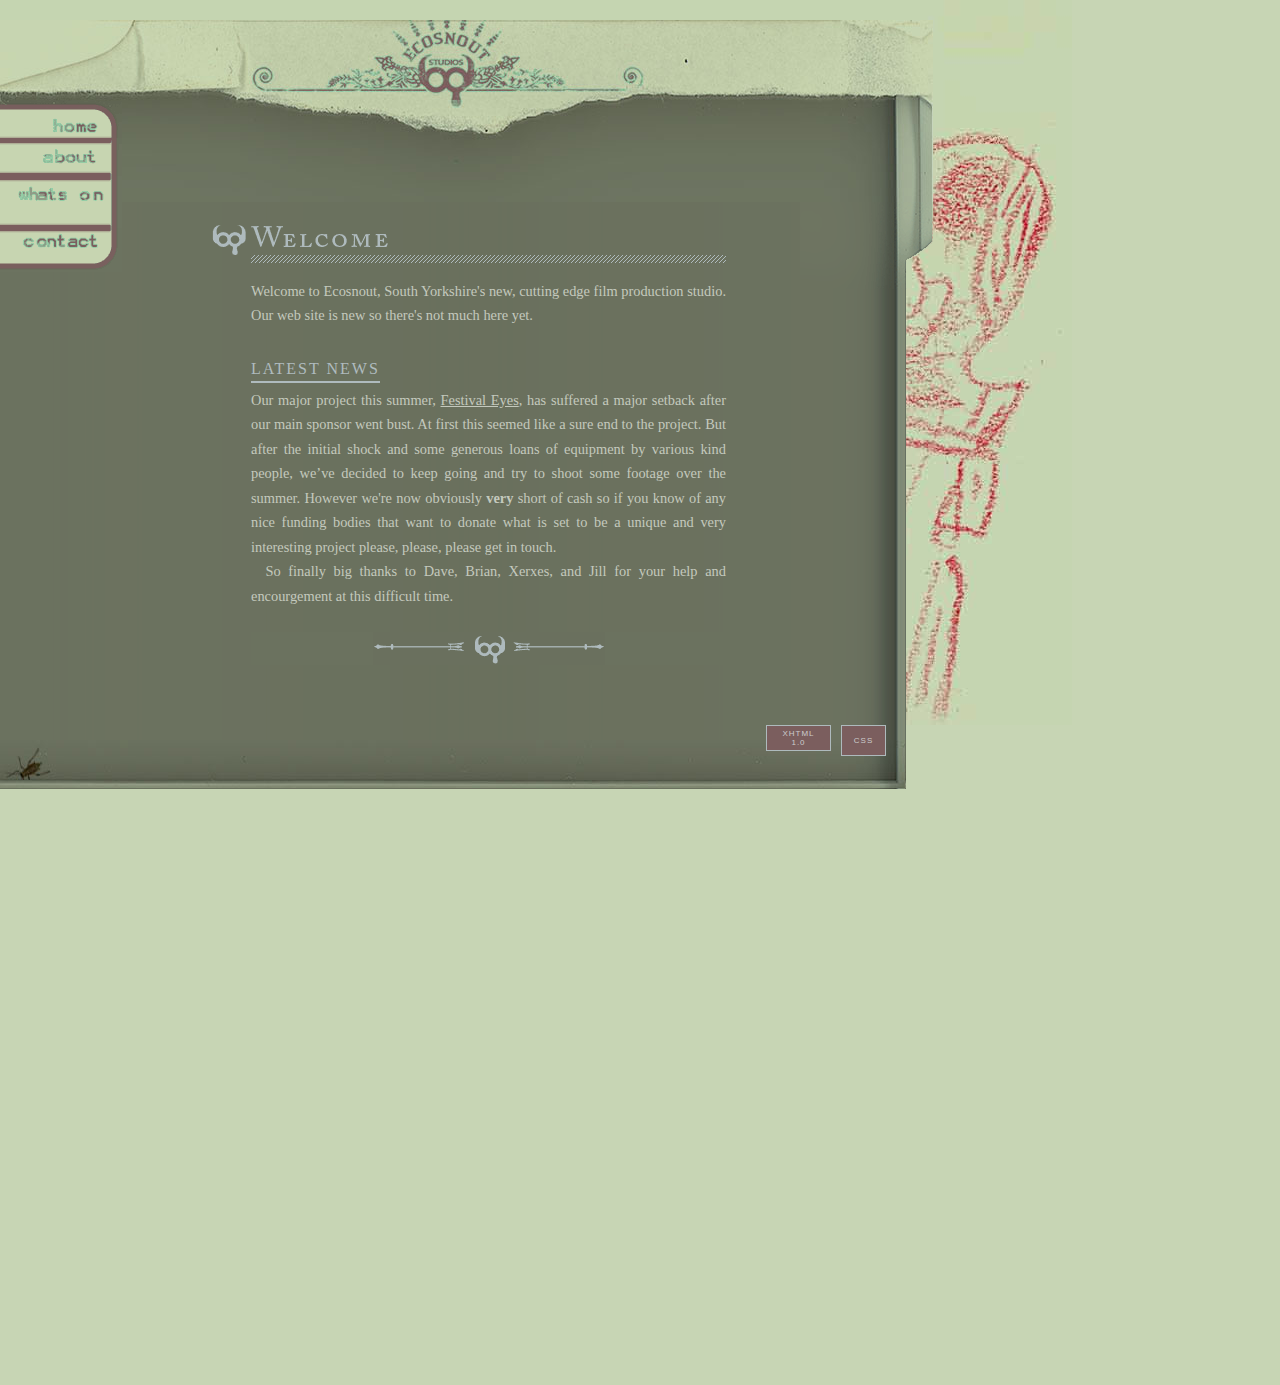
<file: index.htm>
<!DOCTYPE html PUBLIC "-//W3C//DTD XHTML 1.0 Transitional//EN" "http://www.w3.org/TR/xhtml1/DTD/xhtml1-transitional.dtd">
<html xmlns="http://www.w3.org/1999/xhtml" xml:lang="en" lang="en">

<head>
  <title>Ecosnout Film Studios</title>
  <meta http-equiv="Content-Type" content="text/html; charset=UTF-8" />
  <meta name="description" content="Ecosnout Film Studios are a cutting edge new wave film production company based in Sheffield, UK." />
  <meta name="keywords" content="film, production, studios, TV, weird, leading, cutting edge, festivals" />
  <link rel="shortcut icon" href="http://www.ecosnout.co.uk/favicon.ico" type="image/x-icon" />
  <link href="ecosnout.css" rel="stylesheet" type="text/css" media="screen" />
</head>

<body>

  <div id="container">

    <h1><span>Ecosnout Film Studios</span></h1>
    <div id="dogleg"></div>

    <div class="textbox">
      <h2><span>Welcome</span></h2>

      <div class="hatching"></div>

      <p>Welcome to Ecosnout, South Yorkshire's new, cutting edge film production studio. Our web site is new so there's not much here yet.</p>

      <h3>Latest News</h3>

      <p>Our major project this summer, <a href="whatson.htm#festivaleyes" title="Our project for Summer 2007">Festival Eyes</a>, has suffered a major setback after our main sponsor went bust. At first this seemed like a sure end to
        the project. But after the initial shock and some generous loans of equipment by various kind people, we&rsquo;ve decided to keep going and try to shoot some footage over the summer. However we're now obviously <strong>very</strong> short of
        cash so if you know of any nice funding bodies that want to donate what is set to be a unique and very interesting project please, please, please get in touch.</p>

      <p>So finally big thanks to Dave, Brian, Xerxes, and Jill for your help and encourgement at this difficult time.</p>


      <div class="hr">
        <hr />
      </div>

    </div>

    <div id="footer">
      <a href="http://validator.w3.org/check?uri=referer">xhtml<br />1.0</a>
      <a href="http://validator.w3.org/check?uri=referer">css</a>
    </div>

  </div>


  <div class="navcontainer">
    <ul>
      <li id="home"><a href="#"><span>home</span></a></li>
      <li id="about"><a href="about.htm" title="Find out about Ecosnout"><span>about</span></a></li>
      <li id="whatson"><a href="whatson.htm" title="What are the 'snouts up to at the minute"><span>what's on?</span></a></li>
      <li id="contact"><a href="contact.htm" title="Yo 'Snouter's"><span>contact</span></a></li>
    </ul>
  </div>
</body>
</html>
</file>
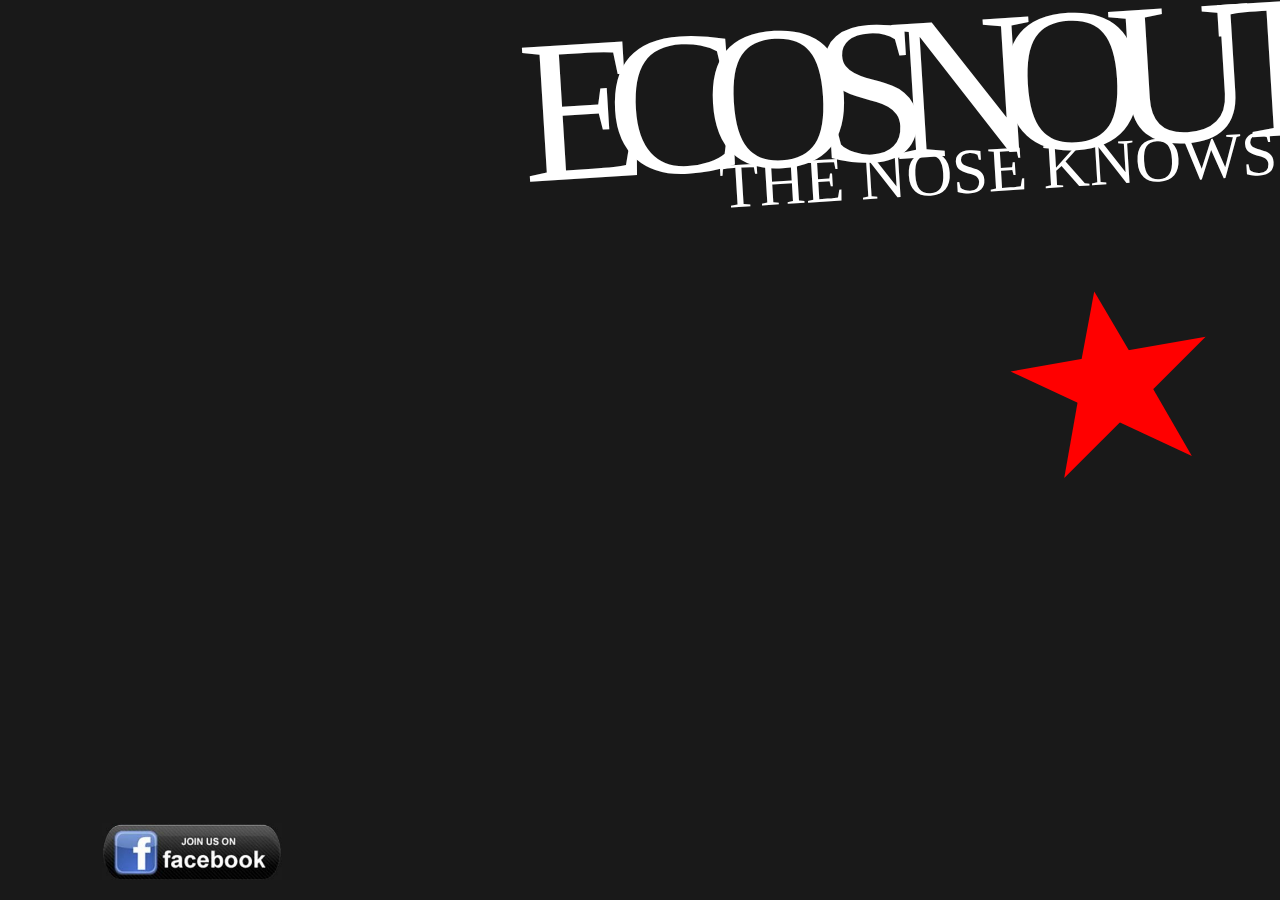
<file: index.html>
<!doctype html>
<html lang="en">
<head>
	<meta charset="UTF-8">
	<title>Ecosnout: more than just a web site, more than just a name</title>
	<style>
		body {
			background: #191919;
		}
		h1 {
			font-size:16vw;
			text-align:right;
			position:absolute;
			top: 70px;
			right: -27px;
			margin:0;
			color: #fff;
			font-family: georgia, serif;
			font-weight: normal;
			text-transform: uppercase;
			letter-spacing:-3vw;
			-webkit-transform:rotate(-3.5deg) ; 
			transform:rotate(-3.5deg) ;
			line-height:3vw;
			max-width:1500px;
		}	
		
		h1 span {
			font-size:5vw;
			letter-spacing:normal;
		}
		.join_us {
			width:180px;
			max-width: 30vw;
			position:absolute;
			bottom: 1em;
			left: 8%;
			background: #191919;
			border: none;
		}

		#star-five { margin: 50px 0; position: relative; display: block; color: red; width: 0px; height: 0px; border-right: 100px solid transparent; border-bottom: 70px solid red; border-left: 100px solid transparent; -moz-transform: rotate(35deg); -webkit-transform: rotate(35deg); -ms-transform: rotate(35deg); -o-transform: rotate(35deg); } #star-five:before { border-bottom: 80px solid red; border-left: 30px solid transparent; border-right: 30px solid transparent; position: absolute; height: 0; width: 0; top: -45px; left: -65px; display: block; content: ''; -webkit-transform: rotate(-35deg); -moz-transform: rotate(-35deg); -ms-transform: rotate(-35deg); -o-transform: rotate(-35deg); } #star-five:after { position: absolute; display: block; color: red; top: 3px; left: -105px; width: 0px; height: 0px; border-right: 100px solid transparent; border-bottom: 70px solid red; border-left: 100px solid transparent; -webkit-transform: rotate(-70deg); -moz-transform: rotate(-70deg); -ms-transform: rotate(-70deg); -o-transform: rotate(-70deg); content: ''; }
		
		.starbox {position: absolute; top:33%; right: 5%; transform: rotate(-10deg);}
	</style>
</head>
<body>
	<h1>Ecosnout<br><span>the nose knows&nbsp;&nbsp;</span></h1>

	<div class="starbox"><div id="star-five"></div></div>

	<div class="join_us"><a href="facebook/index.htm"><img src="images/joinus.jpg" width="100%" alt="join us on Facebook"></a></div>
	
</body>
</html>
</file>
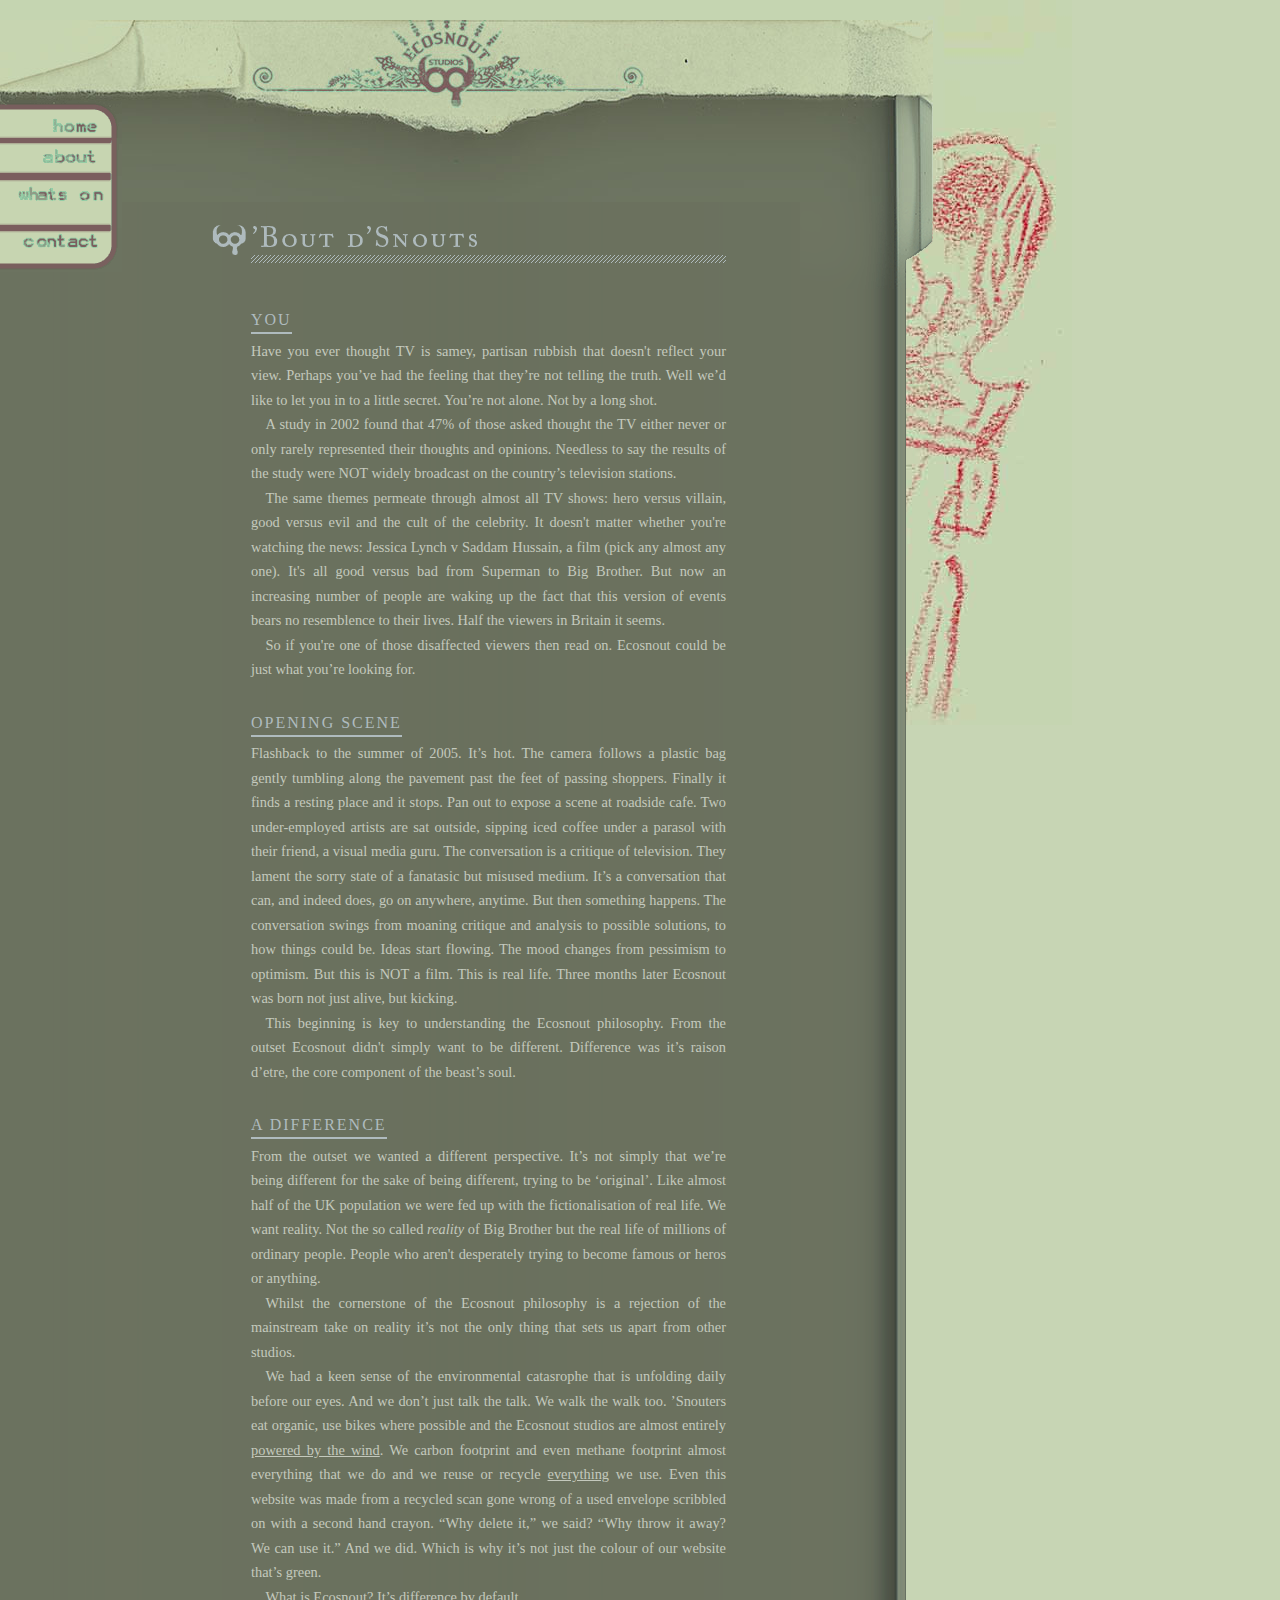
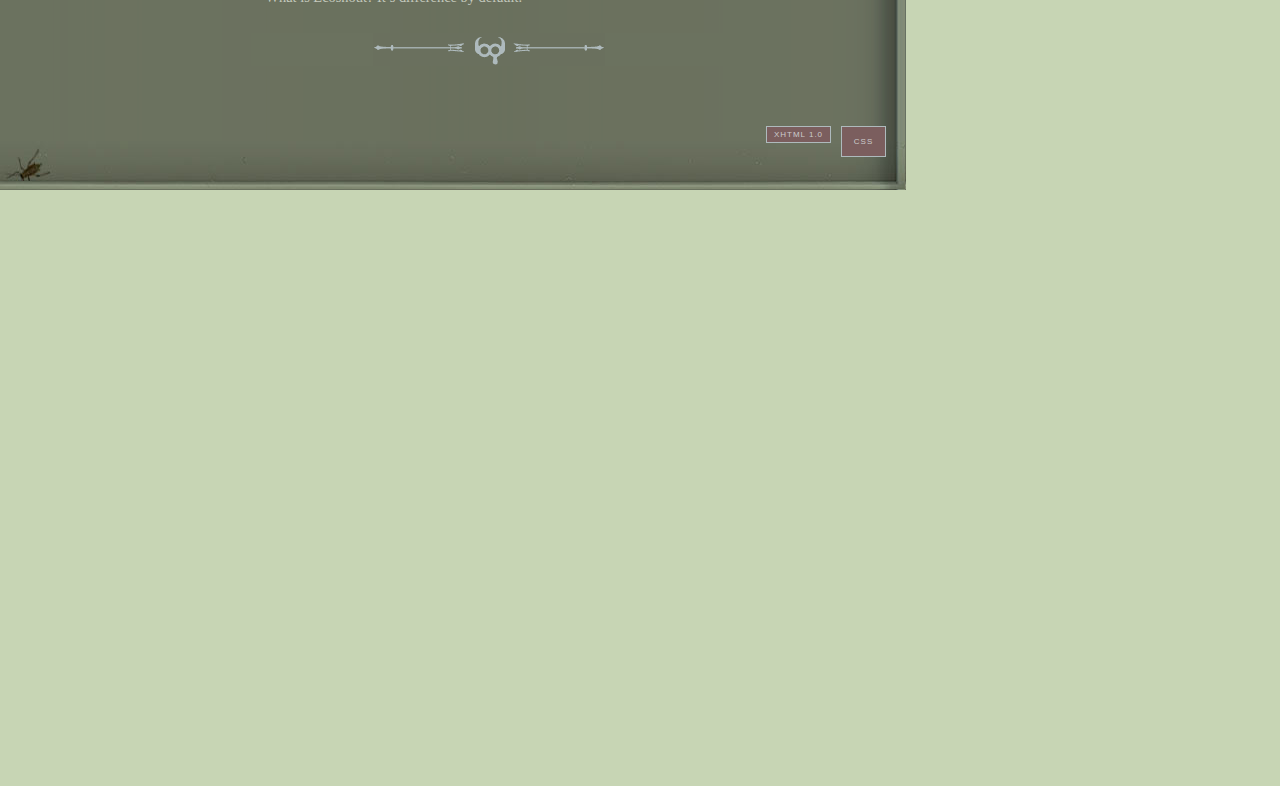
<file: about.htm>
<!DOCTYPE html PUBLIC "-//W3C//DTD XHTML 1.0 Transitional//EN" "http://www.w3.org/TR/xhtml1/DTD/xhtml1-transitional.dtd">
<html xmlns="http://www.w3.org/1999/xhtml" xml:lang="en" lang="en">
<head>
  <title>Ecosnout Film Studios - About the 'Snouts.</title>
  <meta http-equiv="Content-Type" content="text/html; charset=UTF-8" />
  <meta name="description" content="Ecosnout Film Studios are a cutting edge new wave film production company based in Sheffield, UK." />
  <meta name="keywords" content="film, production, studios, TV, weird, leading, cutting edge, festivals" />
  <link rel="shortcut icon" href="http://www.ecosnout.co.uk/favicon.ico" type="image/x-icon" />
<link href="ecosnout.css" rel="stylesheet" type="text/css" media="screen" />


</head>

<body class="boutdsnouts">




  <div id="container">

    <h1><span>Ecosnout Film Studios</span></h1>
    <div id="dogleg"></div>

    <div class="textbox">
      <h2><span>&rsquo;bout d&rsquo;snouts</span></h2>

      <div class="hatching"></div>

      <h3>You</h3>

      <p>Have you ever thought TV is samey, partisan rubbish that doesn't reflect your view. Perhaps you&rsquo;ve had the feeling that they&rsquo;re not telling the truth. Well we&rsquo;d like to let you in to a little secret. You&rsquo;re not alone. Not by a long shot.</p>

      <p>A study in 2002 found that 47% of those asked thought the TV either never or  only rarely represented their thoughts and opinions. Needless to say the results of the study were NOT widely broadcast on the country&rsquo;s television stations.</p>

      <p>The same themes permeate through almost all TV shows: hero versus villain, good versus evil and the cult of the celebrity. It doesn't matter whether you're watching the news: Jessica Lynch v Saddam Hussain, a film (pick any almost any one). It's all good versus bad from Superman to Big Brother. But now an increasing number of people are waking up the fact that this version of events bears no resemblence to their lives. Half the viewers in Britain it seems.</p>

      <p>So if you're one of those disaffected viewers then read on. Ecosnout could be just what you&rsquo;re looking for.</p>

      <h3>Opening Scene</h3>

      <p>Flashback to the summer of 2005. It&rsquo;s hot. The camera follows a plastic bag gently tumbling along the pavement past the feet of passing shoppers. Finally it finds a resting place and it stops. Pan out to expose a scene at roadside cafe. Two under-employed artists are sat outside, sipping iced coffee under a parasol with their friend, a visual media guru. The conversation is a critique of television. They lament the sorry state of a fanatasic but misused medium. It&rsquo;s a conversation that can, and indeed does, go on anywhere, anytime. But then something happens. The conversation swings from moaning critique and analysis to possible solutions, to how things could be. Ideas start flowing. The mood changes from pessimism to optimism. But this is NOT a film. This is real life. Three months later Ecosnout was born not just alive, but kicking. </p>

      <p>This beginning is key to understanding the Ecosnout philosophy. From the outset Ecosnout didn't simply want to be different. Difference was it&rsquo;s raison d&rsquo;etre, the core component of the beast&rsquo;s soul.</p>


      <h3>A Difference</h3>

      <p>From the outset we wanted a different perspective. It&rsquo;s not simply that we&rsquo;re being different for the sake of being different, trying to be &lsquo;original&rsquo;. Like almost half of the UK population we were fed up with the fictionalisation of real life. We want reality. Not the so called <em>reality</em> of Big Brother but the real life of millions of ordinary people. People who aren't desperately trying to become famous or heros or anything.</p>

      <p>Whilst the cornerstone of the Ecosnout philosophy is a rejection of the mainstream take on reality it&rsquo;s not the only thing that sets us apart from other studios.</p>

      <p>We had a keen sense of the environmental catasrophe that is unfolding daily before our eyes. And we don&rsquo;t just talk the talk. We walk the walk too. &rsquo;Snouters eat organic, use bikes where possible and the Ecosnout studios are almost entirely <a href="http://www.ecotricity.co.uk/" title="switch to wind power">powered by the wind</a>. We carbon footprint and even methane footprint almost everything that we do and we reuse or recycle <u>everything</u> we use. Even this website was made from a recycled scan gone wrong of a used envelope scribbled on with a second hand crayon. &ldquo;Why delete it,&rdquo; we said? &ldquo;Why throw it away? We can use it.&rdquo; And we did. Which is why it&rsquo;s not just the colour of our website that&rsquo;s green.</p>

      <p>What is Ecosnout? It&rsquo;s difference by default.</p>

      <div class="hr"><hr /></div>

    </div>

    <div id="footer"><a href="http://validator.w3.org/check?uri=referer" id="xhtml">xhtml 1.0</a> <a href="http://jigsaw.w3.org/css-validator/check/referer" id="css">css</a></div>

  </div>

  <div class="navcontainer">
    <ul>
      <li id="home"><a href="index.htm"><span>home</span></a></li>
      <li id="about"><a href="#" title="Find out about Ecosnout"><span>about</span></a></li>
      <li id="whatson"><a href="whatson.htm" title="What are the 'snouts up to at the minute"><span>what's on?</span></a></li>
      <li id="contact"><a href="contact.htm" title="Yo 'Snouter's"><span>contact</span></a></li>
    </ul>
  </div>
</body>
</html>
</file>
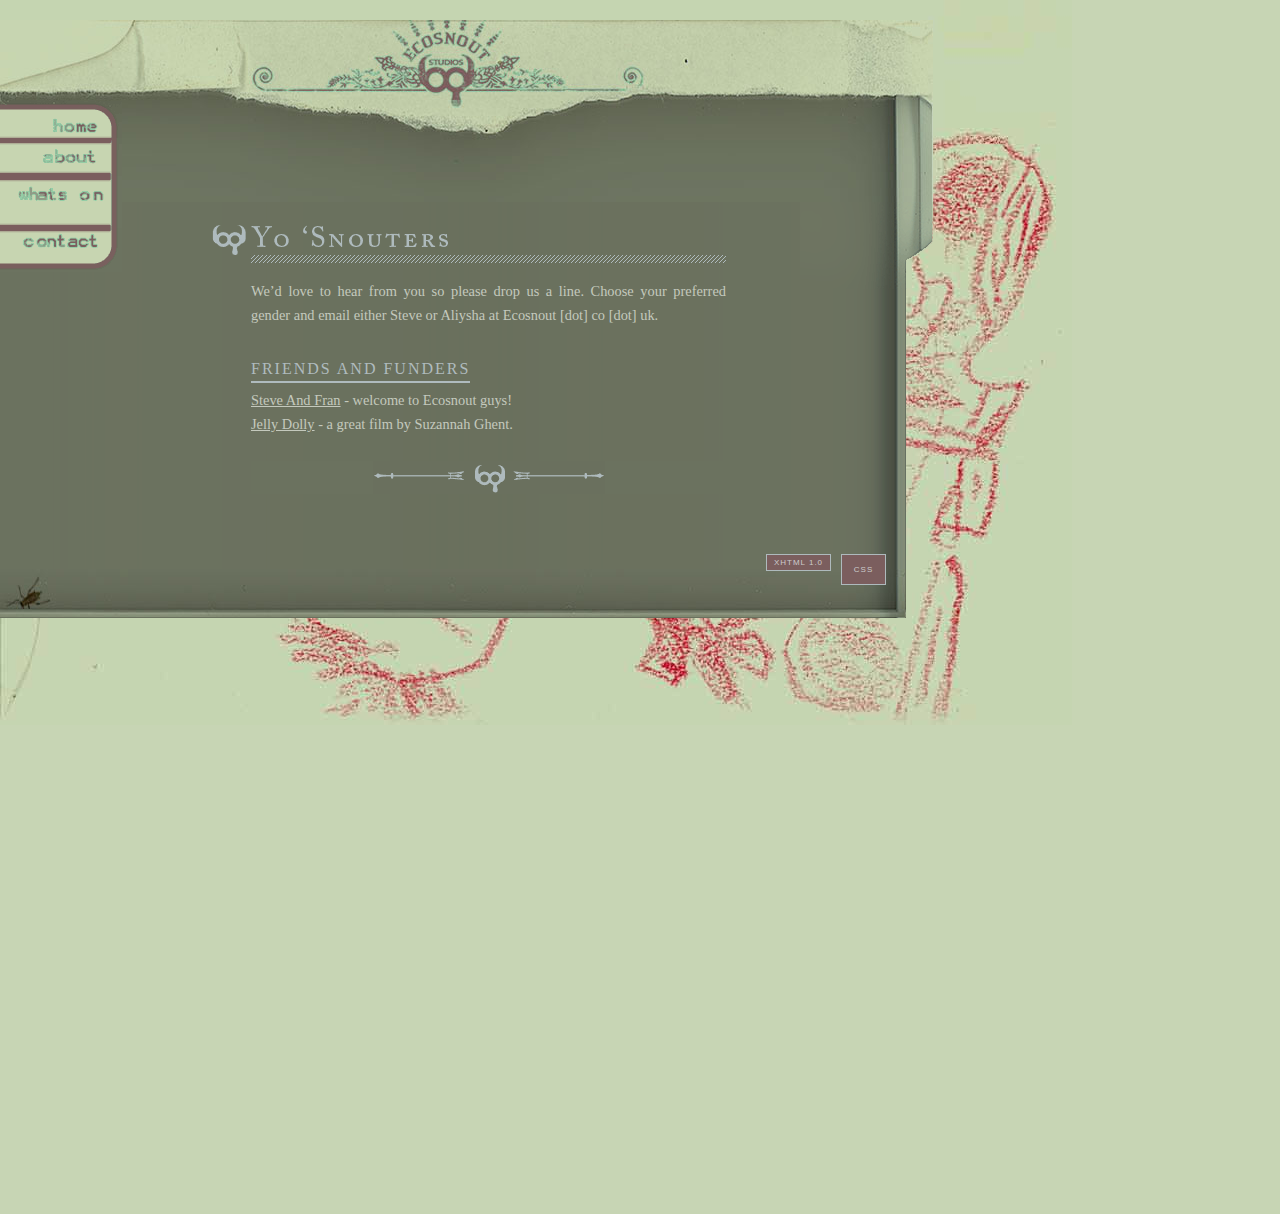
<file: contact.htm>
<!DOCTYPE html PUBLIC "-//W3C//DTD XHTML 1.0 Transitional//EN" "http://www.w3.org/TR/xhtml1/DTD/xhtml1-transitional.dtd">
<html xmlns="http://www.w3.org/1999/xhtml" xml:lang="en" lang="en">

<head>
  <title>Contact Ecosnout Film Studios</title>
  <meta http-equiv="Content-Type" content="text/html; charset=UTF-8" />
  <meta name="description" content="Ecosnout Film Studios are a cutting edge new wave film production company based in Sheffield, UK." />
  <meta name="keywords" content="film, production, studios, TV, weird, leading, cutting edge, festivals" />
  <link rel="shortcut icon" href="http://www.ecosnout.co.uk/favicon.ico" type="image/x-icon" />
  <link href="ecosnout.css" rel="stylesheet" type="text/css" media="screen" />

</head>

<body class="yosnouters">

  <div id="container">

    <h1><span>Ecosnout Film Studios</span></h1>
    <div id="dogleg"></div>



    <div class="textbox">
      <h2><span>Yo &rsquo;Snouters</span></h2>

      <div class="hatching"></div>

      <p>We&rsquo;d love to hear from you so please drop us a line. Choose your preferred gender and email either Steve or Aliysha at Ecosnout [dot] co [dot] uk.</p>

      <h3>Friends and Funders</h3>

      <ul class="friends">
        <li><a href="http://www.steveandfran.co.uk/">Steve And Fran</a> - welcome to Ecosnout guys!</li>
        <li><a href="http://www.jellydolly.com/clip.html">Jelly Dolly</a> - a great film by Suzannah Ghent.</li>
      </ul>

      <div class="hr">
        <hr />
      </div>
    </div>

    <div id="footer"><a href="http://validator.w3.org/check?uri=referer" id="xhtml">xhtml 1.0</a> <a href="http://jigsaw.w3.org/css-validator/check/referer" id="css">css</a></div>

  </div>

  <div class="navcontainer">
    <ul>
      <li id="home"><a href="index.htm"><span>home</span></a></li>
      <li id="about"><a href="about.htm" title="Find out about Ecosnout"><span>about</span></a></li>
      <li id="whatson"><a href="whatson.htm" title="What are the 'snouts up to at the minute"><span>what's on?</span></a></li>
      <li id="contact"><a href="#" title="Yo 'Snouter's"><span>contact</span></a></li>
    </ul>
  </div>
</body>

</html>
</file>
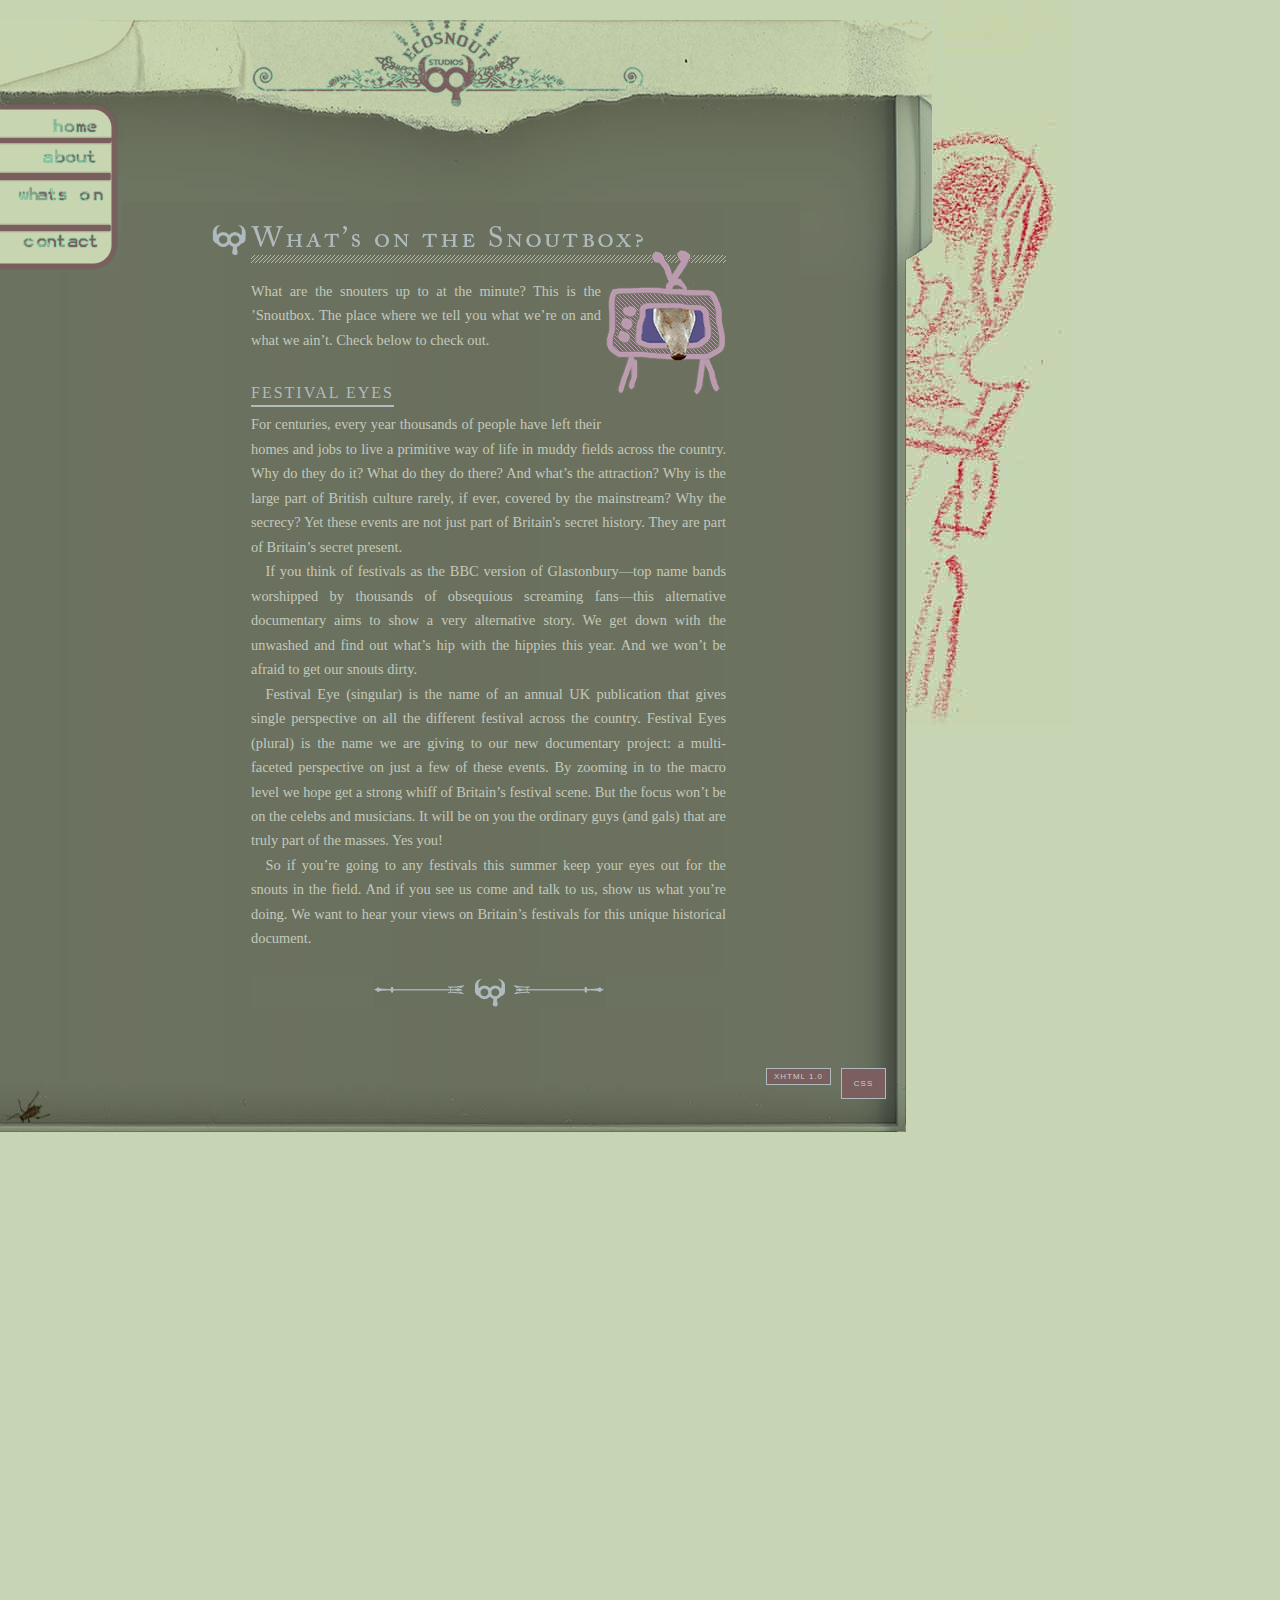
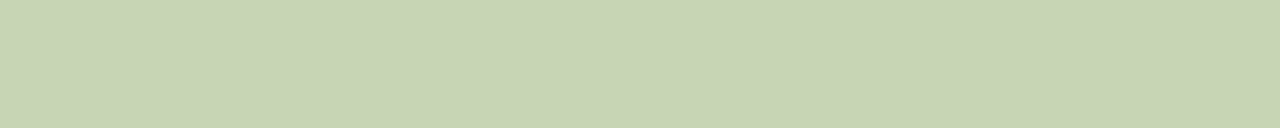
<file: whatson.htm>
<!DOCTYPE html PUBLIC "-//W3C//DTD XHTML 1.0 Transitional//EN" "http://www.w3.org/TR/xhtml1/DTD/xhtml1-transitional.dtd">
<html xmlns="http://www.w3.org/1999/xhtml" xml:lang="en" lang="en">

<head>
  <title>What on 4 d‘Snouters</title>
  <meta http-equiv="Content-Type" content="text/html; charset=UTF-8" />
  <meta name="description" content="Ecosnout Film Studios are a cutting edge new wave film production company based in Sheffield, UK." />
  <meta name="keywords" content="film, production, studios, TV, weird, leading, cutting edge, festivals" />
  <link rel="shortcut icon" href="http://www.ecosnout.co.uk/favicon.ico" type="image/x-icon" />
  <link href="ecosnout.css" rel="stylesheet" type="text/css" media="screen" />

</head>

<body class="whatsonthesnoutbox">

  <div id="container">

    <h1><span>Ecosnout Film Studios</span></h1>
    <div id="dogleg"></div>

    <div class="textbox">
      <h2><span>What’s on the Snoutbox?</span></h2>

      <div class="hatching"></div>

      <p><img src="images/snoutbox3.png" alt="snoutbox" style="float:right; position:relative; top:-29px; margin-left:5px" />What are the snouters up to at the minute? This is the &rsquo;Snoutbox. The place where we tell you what we&rsquo;re on and
        what we ain&rsquo;t. Check below to check out.</p>

      <h3 style="clear:both"><a name="festivaleyes">Festival Eyes</a></h3>

      <p>For centuries, every year thousands of people have left their homes and jobs to live a primitive way of life in muddy fields across the country. Why do they do it? What do they do there? And what&rsquo;s the attraction? Why is the large
        part of British culture rarely, if ever, covered by the mainstream? Why the secrecy? Yet these events are not just part of Britain's secret history. They are part of Britain&rsquo;s secret present.</p>

      <p>If you think of festivals as the BBC version of Glastonbury&mdash;top name bands worshipped by thousands of obsequious screaming fans&mdash;this alternative documentary aims to show a very alternative story. We get down with the unwashed
        and find out what&rsquo;s hip with the hippies this year. And we won&rsquo;t be afraid to get our snouts dirty.</p>

      <p>Festival Eye (singular) is the name of an annual UK publication that gives single perspective on all the different festival across the country. Festival Eyes (plural) is the name we are giving to our new documentary project: a multi-faceted
        perspective on just a few of these events. By zooming in to the macro level we hope get a strong whiff of Britain&rsquo;s festival scene. But the focus won&rsquo;t be on the celebs and musicians. It will be on you the ordinary guys (and
        gals) that are truly part of the masses. Yes you!</p>

      <p>So if you&rsquo;re going to any festivals this summer keep your eyes out for the snouts in the field. And if you see us come and talk to us, show us what you&rsquo;re doing. We want to hear your views on Britain&rsquo;s festivals for this
        unique historical document.</p>

      <div class="hr">
        <hr />
      </div>

    </div>

    <div id="footer"><a href="http://validator.w3.org/check?uri=referer" id="xhtml">xhtml 1.0</a> <a href="http://jigsaw.w3.org/css-validator/check/referer" id="css">css</a></div>

  </div>

  <div class="navcontainer">
    <ul>
      <li id="home"><a href="index.htm"><span>home</span></a></li>
      <li id="about"><a href="about.htm" title="Find out about Ecosnout"><span>about</span></a></li>
      <li id="whatson"><a href="#" title="What are the 'snouts up to at the minute"><span>what's on?</span></a></li>
      <li id="contact"><a href="contact.htm" title="Yo 'Snouter's"><span>contact</span></a></li>
    </ul>
  </div>
</body>
</html>
</file>
<file: ecosnout.css>
body {
	margin: 0;
	padding: 20px 0 500px;
	background: #C7D5B4 url("images/background.jpg") no-repeat fixed;
	font-family: georgia, 'times new roman', serif;
	color: #fff;
}

h1 {
	width: 933px;
	height: 182px;
	background: url("images/ecosnoutheader.jpg");
	margin: 0;
}

h1 span {
	display: none;
}

h2 {
	font-size: 170%;
	font-weight: normal;
	letter-spacing: 3px;
	font-variant: small-caps;
	color: #AFBBBE;
	padding-bottom: 0.2em;
	margin-left: -39px;
	margin-bottom: 0;
	height: 25px;
	background: url("images/welcome.gif") no-repeat;
}

h2 span {
	display: none;
}

body.boutdsnouts h2 {
	background: url("images/boutdsnouts.gif") no-repeat;
}

body.whatsonthesnoutbox h2 {
	background: url("images/whatsonthesnoutbox.gif") no-repeat;
}

body.yosnouters h2 {
	background: url("images/yosnouters.gif") no-repeat;
}

h3 {
	display: inline-block;
	color: #AFBBBE;
	font-weight: normal;
	text-transform: uppercase;
	margin: 2em auto 0.3em;
	font-size: 1.0em;
	border-bottom: solid 2px;
	padding-bottom: 3px;
	letter-spacing: 2px;
}

li,
p {
	font-size: 0.9em;
	margin: 0;
	text-indent: 1em;
	line-height: 1.7em;
	color: #C4C9BD;
	text-align: justify;
}

li {
	text-indent: 0;
	text-align: left;
}

.friends {
	margin: 0;
	padding: 0;
	list-style: none;
}

h3 + p,
p:first-of-type {
	text-indent: 0;
}

div.hr hr {
	display: none;
}

div.hr {
	height: 33px;
	background: #6B725F url("images/divider.gif") no-repeat center;
	margin: 1.5em auto 2.5em;
}

.hatching {
	height: 8px;
	background: url("images/hatching.png");
	margin: 0 auto 1em;
}

a:link,
a:visited {
	color: #c4c9bd;
}

a:hover {
	color: #ff80c0;
}

#container {
	background: url("images/repeaterbackground.gif") repeat-y;
	width: 933px;
	margin-bottom: 6em;
}

#dogleg {
	margin: 0;
	float: right;
	height: 87px;
	width: 133px;
	background: url("images/dogleg.gif");
}

#footer {
	width: 906px;
	height: 49px;
	background: url("images/footer.jpg");
	position: relative;
	/* border: solid 1px; */
}

.textbox {
	margin-left: 251px;
	margin-right: 207px;
	padding-bottom: 35px;
	/* outline: 1px solid; */
}

#footer a {
	box-sizing: border-box;
	display: inline-block;
	font-family: tahoma, verdana, geneva, arial, sans-serif;
	font-size: 8px;
	text-transform: uppercase;
	text-align: center;
	border: solid 1px #AEBABD;
	padding: 3px;
	letter-spacing: 1px;
	color: #ccc;
	background: #7B5E5E;
	text-decoration: none;
}

#footer a:first-of-type {
	position: absolute;
	right: 75px;
	width: 65px;
	top: -15px;
}

#footer a:last-of-type {
	position: absolute;
	right: 20px;
	top: -15px;
	padding: 10px 3px;
	width: 45px;
}

#footer a:hover {
	background: #B05253;
}
/************  menu stuff here *************/
.navcontainer {
	position: absolute;
	top: 101px;
	left: 0;
	width: 122px;
	height: 200px;
}

.navcontainer ul,
navcontainer li {
	list-style: none;
	margin: 0;
	padding: 0;
}

.navcontainer li span {
	display: none;
}

#home a {
	position: absolute;
	top: 0;
	left: 0;
	display: block;
	width: 122px;
	height: 37px;
	background: url("images/home.gif") 122px 0;
}

#about a {
	position: absolute;
	top: 37px;
	left: 0;
	display: block;
	width: 122px;
	height: 38px;
	background: url("images/about.gif") 122px 0;
}

#whatson a {
	position: absolute;
	top: 75px;
	left: 0;
	display: block;
	width: 122px;
	height: 52px;
	background: url("images/whatson.gif") 122px 0;
}

#contact a {
	position: absolute;
	top: 127px;
	left: 0;
	display: block;
	width: 122px;
	height: 44px;
	background: url("images/contact.gif") 122px 0;
}

.navcontainer #home a:hover {
	background: url("images/home.gif") 0 0;
}

.navcontainer #about a:hover {
	background: url("images/about.gif") 0 0;
}

.navcontainer #whatson a:hover {
	background: url("images/whatson.gif") 0 0;
}

.navcontainer #contact a:hover {
	background: url("images/contact.gif") 0 0;
}
/*********  validation   ***************/
</file>
